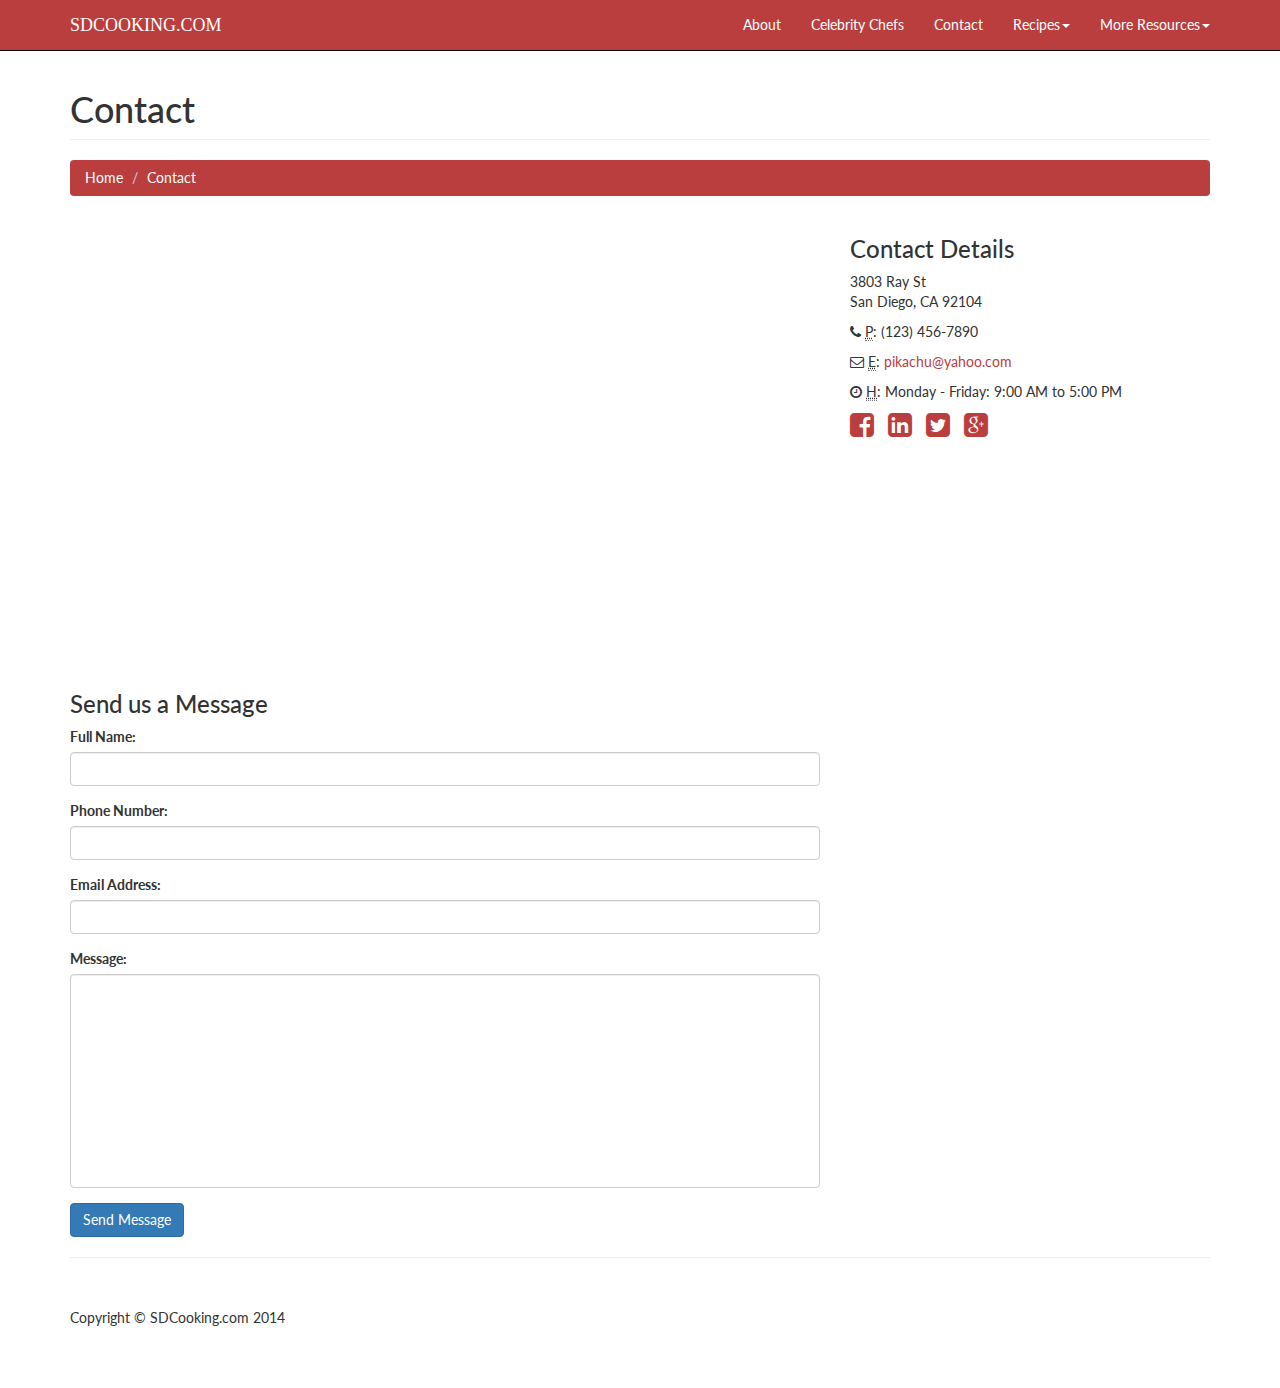
<file: contact.html>
<!DOCTYPE html>
<html lang="en">

<head>

    <meta charset="utf-8">
    <meta http-equiv="X-UA-Compatible" content="IE=edge">
    <meta name="viewport" content="width=device-width, initial-scale=1">
    <meta name="description" content="">
    <meta name="author" content="">

    <title>SDCooking.com</title>

    <!-- Bootstrap Core CSS -->
    <link href="css/bootstrap.min.css" rel="stylesheet">

    <!-- Custom CSS -->
    <link href="css/modern-business.css" rel="stylesheet">

    <!-- Custom Fonts -->
    <link href="font-awesome/css/font-awesome.min.css" rel="stylesheet" type="text/css">

    <link href="css/my_styling.css" rel="stylesheet" type="text/css">

    <link href='https://fonts.googleapis.com/css?family=Lato' rel='stylesheet' type='text/css'>

    <!-- HTML5 Shim and Respond.js IE8 support of HTML5 elements and media queries -->
    <!-- WARNING: Respond.js doesn't work if you view the page via file:// -->
    <!--[if lt IE 9]>
        <script src="https://oss.maxcdn.com/libs/html5shiv/3.7.0/html5shiv.js"></script>
        <script src="https://oss.maxcdn.com/libs/respond.js/1.4.2/respond.min.js"></script>
    <![endif]-->

</head>

<body>

    <!-- Navigation -->
    <nav class="navbar navbar-inverse navbar-fixed-top" role="navigation">
        <div class="container">
            <!-- Brand and toggle get grouped for better mobile display -->
            <div class="navbar-header">
                <button type="button" class="navbar-toggle" data-toggle="collapse" data-target="#bs-example-navbar-collapse-1">
                    <span class="sr-only">Toggle navigation</span>
                    <span class="icon-bar"></span>
                    <span class="icon-bar"></span>
                    <span class="icon-bar"></span>
                </button>
                <a class="navbar-brand"  href="index.html">SDCooking.com</a>
            </div>
            <!-- Collect the nav links, forms, and other content for toggling -->
            <div class="collapse navbar-collapse" id="bs-example-navbar-collapse-1">
                <ul class="nav navbar-nav navbar-right">
                    <li>
                        <a href="about.html">About</a>
                    </li>
                    <li>
                        <a href="services.html">Celebrity Chefs</a>
                    </li>
                    <li>
                        <a href="contact.html">Contact</a>
                    </li>
                    <li class="dropdown">
                        <a href="#" class="dropdown-toggle" data-toggle="dropdown">Recipes<b class="caret"></b></a>
                        <ul class="dropdown-menu">
                            <li>
                                <a href="portfolio-1-col.html">Chicken Curry</a>
                            </li>
                            <li>
                                <a href="portfolio-2-col.html">Mac and Cheese</a>
                            </li>
                            <li>
                                <a href="portfolio-3-col.html">Beef and Broccoli</a>
                            </li>
                            <li>
                                <a href="portfolio-4-col.html">Fruitcake</a>
                            </li>
                            <li>
                                <a href="portfolio-item.html">Tortilla Soup</a>
                            </li>
                        </ul>
                    </li>
                    <li class="dropdown">
                        <a href="#" class="dropdown-toggle" data-toggle="dropdown">More Resources<b class="caret"></b></a>
                        <ul class="dropdown-menu">
                            <li>
                                <a href="http://allrecipes.com/" target="_blank">allrecipes.com</a>
                            </li>
                            <li>
                                <a href="http://www.epicurious.com/" target="_blank">Epicurious.com</a>
                            </li>
                            <li>
                                <a href="http://www.bonappetit.com/" target="_blank">Bonappetit.com</a>
                            </li>
                            <li>
                                <a href="https://www.pinterest.com/" target="_blank">Pinterest.com</a>
                            </li>
                        </ul>
                    </li>
                </ul>
            </div>
            <!-- /.navbar-collapse -->
        </div>
        <!-- /.container -->
    </nav>

    <!-- Page Content -->
    <div class="container">

        <!-- Page Heading/Breadcrumbs -->
        <div class="row">
            <div class="col-lg-12">
                <h1 class="page-header">Contact
                    <small></small>
                </h1>
                <ol class="breadcrumb">
                    <li><a href="index.html" class="breadcrumb_home">Home</a>
                    </li>
                    <li class="active">Contact</li>
                </ol>
            </div>
        </div>
        <!-- /.row -->

        <!-- Content Row -->
        <div class="row">
            <!-- Map Column -->
            <div class="col-md-8">
                <!-- Embedded Google Map -->
                <iframe src="https://www.google.com/maps/embed?pb=!1m18!1m12!1m3!1d3355.684298598813!2d-117.13128774896373!3d32.747572680887544!2m3!1f0!2f0!3f0!3m2!1i1024!2i768!4f13.1!3m3!1m2!1s0x80d954f5cda8cd87%3A0x4cb38acc42b18a7e!2sLEARN!5e0!3m2!1sen!2sus!4v1469822810260" width="600" height="450" frameborder="0" style="border:0" allowfullscreen></iframe>
            </div>
            <!-- Contact Details Column -->
            <div class="col-md-4">
                <h3>Contact Details</h3>
                <p>
                    3803 Ray St<br>San Diego, CA 92104<br>
                </p>
                <p><i class="fa fa-phone"></i>
                    <abbr title="Phone">P</abbr>: (123) 456-7890</p>
                <p><i class="fa fa-envelope-o"></i>
                    <abbr title="Email">E</abbr>: <a href="mailto:name@example.com">pikachu@yahoo.com</a>
                </p>
                <p><i class="fa fa-clock-o"></i>
                    <abbr title="Hours">H</abbr>: Monday - Friday: 9:00 AM to 5:00 PM</p>
                <ul class="list-unstyled list-inline list-social-icons">
                    <li>
                        <a href="#"><i class="fa fa-facebook-square fa-2x"></i></a>
                    </li>
                    <li>
                        <a href="#"><i class="fa fa-linkedin-square fa-2x"></i></a>
                    </li>
                    <li>
                        <a href="#"><i class="fa fa-twitter-square fa-2x"></i></a>
                    </li>
                    <li>
                        <a href="#"><i class="fa fa-google-plus-square fa-2x"></i></a>
                    </li>
                </ul>
            </div>
        </div>
        <!-- /.row -->

        <!-- Contact Form -->
        <!-- In order to set the email address and subject line for the contact form go to the bin/contact_me.php file. -->
        <div class="row">
            <div class="col-md-8">
                <h3>Send us a Message</h3>
                <form name="sentMessage" id="contactForm" novalidate>
                    <div class="control-group form-group">
                        <div class="controls">
                            <label>Full Name:</label>
                            <input type="text" class="form-control" id="name" required data-validation-required-message="Please enter your name.">
                            <p class="help-block"></p>
                        </div>
                    </div>
                    <div class="control-group form-group">
                        <div class="controls">
                            <label>Phone Number:</label>
                            <input type="tel" class="form-control" id="phone" required data-validation-required-message="Please enter your phone number.">
                        </div>
                    </div>
                    <div class="control-group form-group">
                        <div class="controls">
                            <label>Email Address:</label>
                            <input type="email" class="form-control" id="email" required data-validation-required-message="Please enter your email address.">
                        </div>
                    </div>
                    <div class="control-group form-group">
                        <div class="controls">
                            <label>Message:</label>
                            <textarea rows="10" cols="100" class="form-control" id="message" required data-validation-required-message="Please enter your message" maxlength="999" style="resize:none"></textarea>
                        </div>
                    </div>
                    <div id="success"></div>
                    <!-- For success/fail messages -->
                    <button type="submit" class="btn btn-primary">Send Message</button>
                </form>
            </div>

        </div>
        <!-- /.row -->

        <hr>

        <!-- Footer -->
        <footer>
            <div class="row">
                <div class="col-lg-12">
                    <p>Copyright &copy; SDCooking.com 2014</p>
                </div>
            </div>
        </footer>

    </div>
    <!-- /.container -->

    <!-- jQuery -->
    <script src="js/jquery.js"></script>

    <!-- Bootstrap Core JavaScript -->
    <script src="js/bootstrap.min.js"></script>

    <!-- Contact Form JavaScript -->
    <!-- Do not edit these files! In order to set the email address and subject line for the contact form go to the bin/contact_me.php file. -->
    <script src="js/jqBootstrapValidation.js"></script>
    <script src="js/contact_me.js"></script>

</body>

</html>
</file>
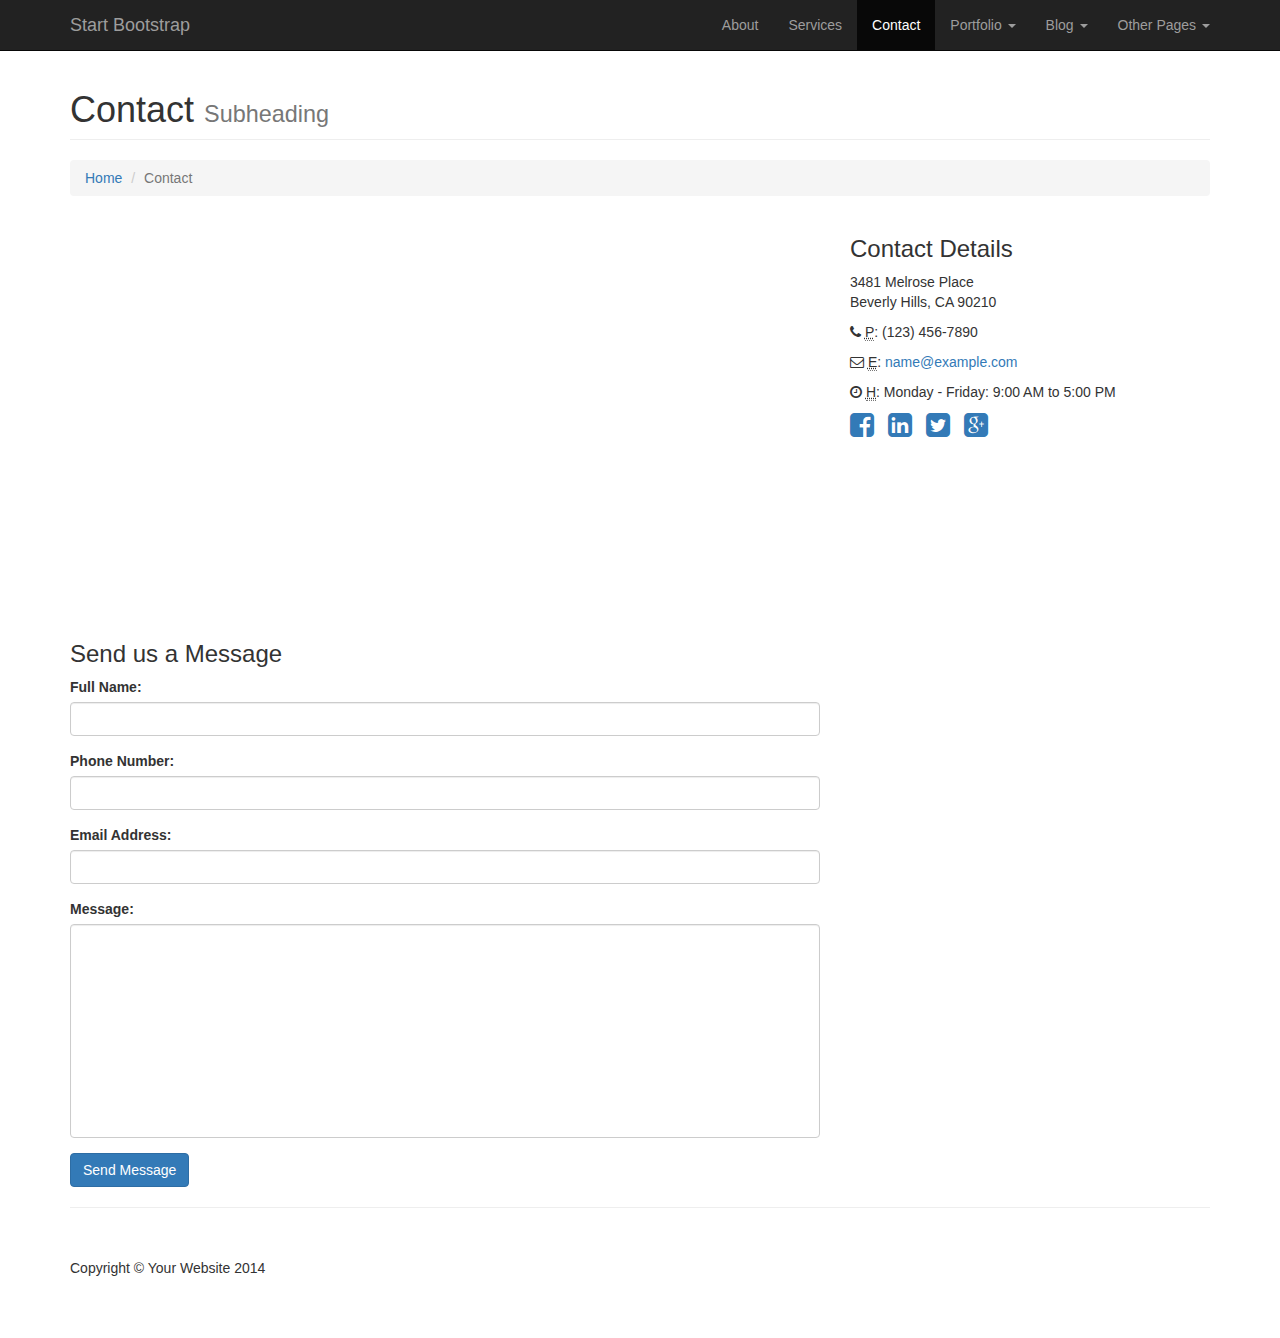
<file: dup-contact.html>
<!DOCTYPE html>
<html lang="en">

<head>

    <meta charset="utf-8">
    <meta http-equiv="X-UA-Compatible" content="IE=edge">
    <meta name="viewport" content="width=device-width, initial-scale=1">
    <meta name="description" content="">
    <meta name="author" content="">

    <title>Modern Business - Start Bootstrap Template</title>

    <!-- Bootstrap Core CSS -->
    <link href="css/bootstrap.min.css" rel="stylesheet">

    <!-- Custom CSS -->
    <link href="css/modern-business.css" rel="stylesheet">

    <!-- Custom Fonts -->
    <link href="font-awesome/css/font-awesome.min.css" rel="stylesheet" type="text/css">

    <!-- HTML5 Shim and Respond.js IE8 support of HTML5 elements and media queries -->
    <!-- WARNING: Respond.js doesn't work if you view the page via file:// -->
    <!--[if lt IE 9]>
        <script src="https://oss.maxcdn.com/libs/html5shiv/3.7.0/html5shiv.js"></script>
        <script src="https://oss.maxcdn.com/libs/respond.js/1.4.2/respond.min.js"></script>
    <![endif]-->

</head>

<body>

    <!-- Navigation -->
    <nav class="navbar navbar-inverse navbar-fixed-top" role="navigation">
        <div class="container">
            <!-- Brand and toggle get grouped for better mobile display -->
            <div class="navbar-header">
                <button type="button" class="navbar-toggle" data-toggle="collapse" data-target="#bs-example-navbar-collapse-1">
                    <span class="sr-only">Toggle navigation</span>
                    <span class="icon-bar"></span>
                    <span class="icon-bar"></span>
                    <span class="icon-bar"></span>
                </button>
                <a class="navbar-brand" href="index.html">Start Bootstrap</a>
            </div>
            <!-- Collect the nav links, forms, and other content for toggling -->
            <div class="collapse navbar-collapse" id="bs-example-navbar-collapse-1">
                <ul class="nav navbar-nav navbar-right">
                    <li>
                        <a href="about.html">About</a>
                    </li>
                    <li>
                        <a href="services.html">Services</a>
                    </li>
                    <li class="active">
                        <a href="contact.html">Contact</a>
                    </li>
                    <li class="dropdown">
                        <a href="#" class="dropdown-toggle" data-toggle="dropdown">Portfolio <b class="caret"></b></a>
                        <ul class="dropdown-menu">
                            <li>
                                <a href="portfolio-1-col.html">1 Column Portfolio</a>
                            </li>
                            <li>
                                <a href="portfolio-2-col.html">2 Column Portfolio</a>
                            </li>
                            <li>
                                <a href="portfolio-3-col.html">3 Column Portfolio</a>
                            </li>
                            <li>
                                <a href="portfolio-4-col.html">4 Column Portfolio</a>
                            </li>
                            <li>
                                <a href="portfolio-item.html">Single Portfolio Item</a>
                            </li>
                        </ul>
                    </li>
                    <li class="dropdown">
                        <a href="#" class="dropdown-toggle" data-toggle="dropdown">Blog <b class="caret"></b></a>
                        <ul class="dropdown-menu">
                            <li>
                                <a href="blog-home-1.html">Blog Home 1</a>
                            </li>
                            <li>
                                <a href="blog-home-2.html">Blog Home 2</a>
                            </li>
                            <li>
                                <a href="blog-post.html">Blog Post</a>
                            </li>
                        </ul>
                    </li>
                    <li class="dropdown">
                        <a href="#" class="dropdown-toggle" data-toggle="dropdown">Other Pages <b class="caret"></b></a>
                        <ul class="dropdown-menu">
                            <li>
                                <a href="full-width.html">Full Width Page</a>
                            </li>
                            <li>
                                <a href="sidebar.html">Sidebar Page</a>
                            </li>
                            <li>
                                <a href="faq.html">FAQ</a>
                            </li>
                            <li>
                                <a href="404.html">404</a>
                            </li>
                            <li>
                                <a href="pricing.html">Pricing Table</a>
                            </li>
                        </ul>
                    </li>
                </ul>
            </div>
            <!-- /.navbar-collapse -->
        </div>
        <!-- /.container -->
    </nav>

    <!-- Page Content -->
    <div class="container">

        <!-- Page Heading/Breadcrumbs -->
        <div class="row">
            <div class="col-lg-12">
                <h1 class="page-header">Contact
                    <small>Subheading</small>
                </h1>
                <ol class="breadcrumb">
                    <li><a href="index.html">Home</a>
                    </li>
                    <li class="active">Contact</li>
                </ol>
            </div>
        </div>
        <!-- /.row -->

        <!-- Content Row -->
        <div class="row">
            <!-- Map Column -->
            <div class="col-md-8">
                <!-- Embedded Google Map -->
                <iframe width="100%" height="400px" frameborder="0" scrolling="no" marginheight="0" marginwidth="0" src="http://maps.google.com/maps?hl=en&amp;ie=UTF8&amp;ll=37.0625,-95.677068&amp;spn=56.506174,79.013672&amp;t=m&amp;z=4&amp;output=embed"></iframe>
            </div>
            <!-- Contact Details Column -->
            <div class="col-md-4">
                <h3>Contact Details</h3>
                <p>
                    3481 Melrose Place<br>Beverly Hills, CA 90210<br>
                </p>
                <p><i class="fa fa-phone"></i> 
                    <abbr title="Phone">P</abbr>: (123) 456-7890</p>
                <p><i class="fa fa-envelope-o"></i> 
                    <abbr title="Email">E</abbr>: <a href="mailto:name@example.com">name@example.com</a>
                </p>
                <p><i class="fa fa-clock-o"></i> 
                    <abbr title="Hours">H</abbr>: Monday - Friday: 9:00 AM to 5:00 PM</p>
                <ul class="list-unstyled list-inline list-social-icons">
                    <li>
                        <a href="#"><i class="fa fa-facebook-square fa-2x"></i></a>
                    </li>
                    <li>
                        <a href="#"><i class="fa fa-linkedin-square fa-2x"></i></a>
                    </li>
                    <li>
                        <a href="#"><i class="fa fa-twitter-square fa-2x"></i></a>
                    </li>
                    <li>
                        <a href="#"><i class="fa fa-google-plus-square fa-2x"></i></a>
                    </li>
                </ul>
            </div>
        </div>
        <!-- /.row -->

        <!-- Contact Form -->
        <!-- In order to set the email address and subject line for the contact form go to the bin/contact_me.php file. -->
        <div class="row">
            <div class="col-md-8">
                <h3>Send us a Message</h3>
                <form name="sentMessage" id="contactForm" novalidate>
                    <div class="control-group form-group">
                        <div class="controls">
                            <label>Full Name:</label>
                            <input type="text" class="form-control" id="name" required data-validation-required-message="Please enter your name.">
                            <p class="help-block"></p>
                        </div>
                    </div>
                    <div class="control-group form-group">
                        <div class="controls">
                            <label>Phone Number:</label>
                            <input type="tel" class="form-control" id="phone" required data-validation-required-message="Please enter your phone number.">
                        </div>
                    </div>
                    <div class="control-group form-group">
                        <div class="controls">
                            <label>Email Address:</label>
                            <input type="email" class="form-control" id="email" required data-validation-required-message="Please enter your email address.">
                        </div>
                    </div>
                    <div class="control-group form-group">
                        <div class="controls">
                            <label>Message:</label>
                            <textarea rows="10" cols="100" class="form-control" id="message" required data-validation-required-message="Please enter your message" maxlength="999" style="resize:none"></textarea>
                        </div>
                    </div>
                    <div id="success"></div>
                    <!-- For success/fail messages -->
                    <button type="submit" class="btn btn-primary">Send Message</button>
                </form>
            </div>

        </div>
        <!-- /.row -->

        <hr>

        <!-- Footer -->
        <footer>
            <div class="row">
                <div class="col-lg-12">
                    <p>Copyright &copy; Your Website 2014</p>
                </div>
            </div>
        </footer>

    </div>
    <!-- /.container -->

    <!-- jQuery -->
    <script src="js/jquery.js"></script>

    <!-- Bootstrap Core JavaScript -->
    <script src="js/bootstrap.min.js"></script>

    <!-- Contact Form JavaScript -->
    <!-- Do not edit these files! In order to set the email address and subject line for the contact form go to the bin/contact_me.php file. -->
    <script src="js/jqBootstrapValidation.js"></script>
    <script src="js/contact_me.js"></script>

</body>

</html>
</file>
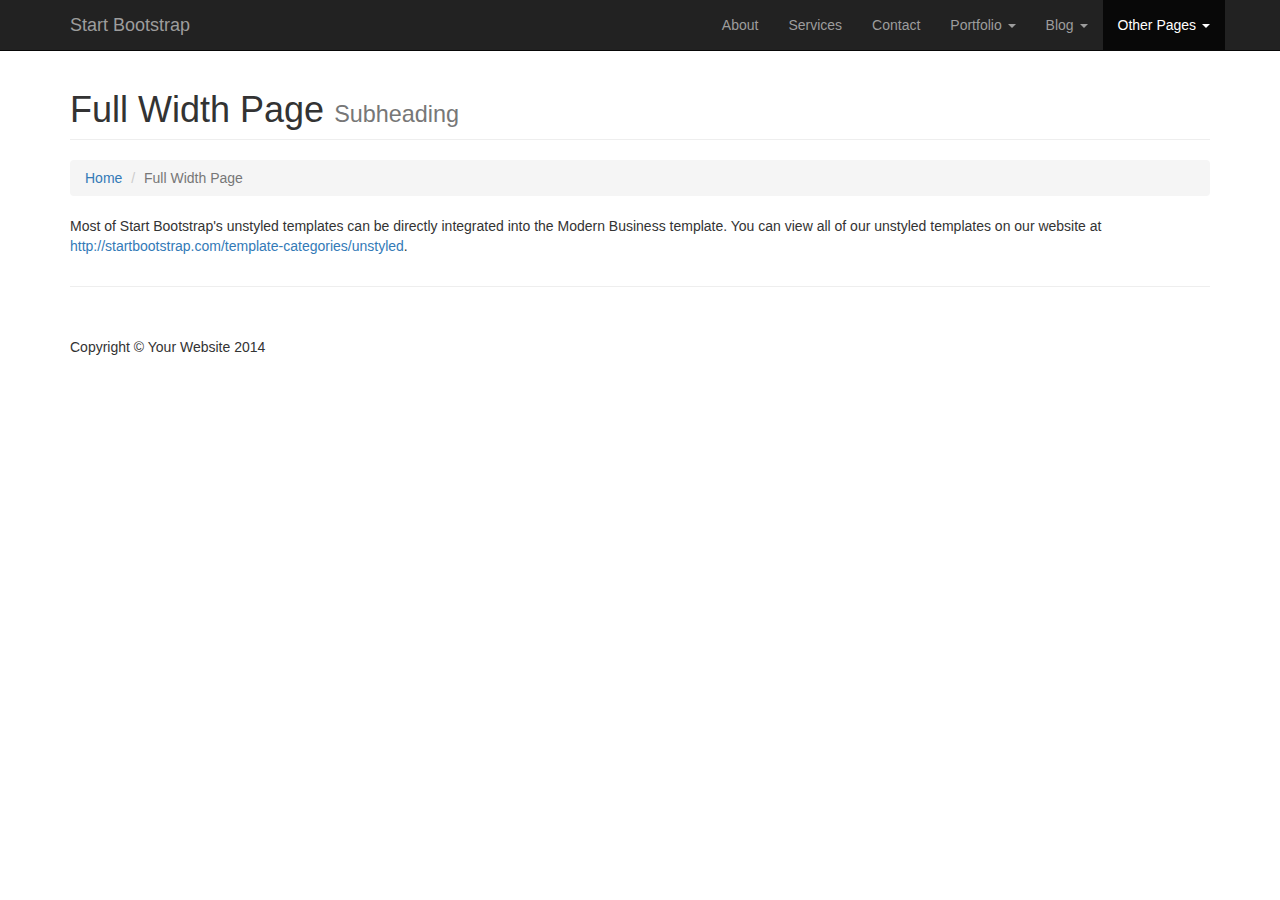
<file: full-width.html>
<!DOCTYPE html>
<html lang="en">

<head>

    <meta charset="utf-8">
    <meta http-equiv="X-UA-Compatible" content="IE=edge">
    <meta name="viewport" content="width=device-width, initial-scale=1">
    <meta name="description" content="">
    <meta name="author" content="">

    <title>Modern Business - Start Bootstrap Template</title>

    <!-- Bootstrap Core CSS -->
    <link href="css/bootstrap.min.css" rel="stylesheet">

    <!-- Custom CSS -->
    <link href="css/modern-business.css" rel="stylesheet">

    <!-- Custom Fonts -->
    <link href="font-awesome/css/font-awesome.min.css" rel="stylesheet" type="text/css">

    <!-- HTML5 Shim and Respond.js IE8 support of HTML5 elements and media queries -->
    <!-- WARNING: Respond.js doesn't work if you view the page via file:// -->
    <!--[if lt IE 9]>
        <script src="https://oss.maxcdn.com/libs/html5shiv/3.7.0/html5shiv.js"></script>
        <script src="https://oss.maxcdn.com/libs/respond.js/1.4.2/respond.min.js"></script>
    <![endif]-->

</head>

<body>

    <!-- Navigation -->
    <nav class="navbar navbar-inverse navbar-fixed-top" role="navigation">
        <div class="container">
            <!-- Brand and toggle get grouped for better mobile display -->
            <div class="navbar-header">
                <button type="button" class="navbar-toggle" data-toggle="collapse" data-target="#bs-example-navbar-collapse-1">
                    <span class="sr-only">Toggle navigation</span>
                    <span class="icon-bar"></span>
                    <span class="icon-bar"></span>
                    <span class="icon-bar"></span>
                </button>
                <a class="navbar-brand" href="index.html">Start Bootstrap</a>
            </div>
            <!-- Collect the nav links, forms, and other content for toggling -->
            <div class="collapse navbar-collapse" id="bs-example-navbar-collapse-1">
                <ul class="nav navbar-nav navbar-right">
                    <li>
                        <a href="about.html">About</a>
                    </li>
                    <li>
                        <a href="services.html">Services</a>
                    </li>
                    <li>
                        <a href="contact.html">Contact</a>
                    </li>
                    <li class="dropdown">
                        <a href="#" class="dropdown-toggle" data-toggle="dropdown">Portfolio <b class="caret"></b></a>
                        <ul class="dropdown-menu">
                            <li>
                                <a href="portfolio-1-col.html">1 Column Portfolio</a>
                            </li>
                            <li>
                                <a href="portfolio-2-col.html">2 Column Portfolio</a>
                            </li>
                            <li>
                                <a href="portfolio-3-col.html">3 Column Portfolio</a>
                            </li>
                            <li>
                                <a href="portfolio-4-col.html">4 Column Portfolio</a>
                            </li>
                            <li>
                                <a href="portfolio-item.html">Single Portfolio Item</a>
                            </li>
                        </ul>
                    </li>
                    <li class="dropdown">
                        <a href="#" class="dropdown-toggle" data-toggle="dropdown">Blog <b class="caret"></b></a>
                        <ul class="dropdown-menu">
                            <li>
                                <a href="blog-home-1.html">Blog Home 1</a>
                            </li>
                            <li>
                                <a href="blog-home-2.html">Blog Home 2</a>
                            </li>
                            <li>
                                <a href="blog-post.html">Blog Post</a>
                            </li>
                        </ul>
                    </li>
                    <li class="dropdown active">
                        <a href="#" class="dropdown-toggle" data-toggle="dropdown">Other Pages <b class="caret"></b></a>
                        <ul class="dropdown-menu">
                            <li class="active">
                                <a href="full-width.html">Full Width Page</a>
                            </li>
                            <li>
                                <a href="sidebar.html">Sidebar Page</a>
                            </li>
                            <li>
                                <a href="faq.html">FAQ</a>
                            </li>
                            <li>
                                <a href="404.html">404</a>
                            </li>
                            <li>
                                <a href="pricing.html">Pricing Table</a>
                            </li>
                        </ul>
                    </li>
                </ul>
            </div>
            <!-- /.navbar-collapse -->
        </div>
        <!-- /.container -->
    </nav>

    <!-- Page Content -->
    <div class="container">

        <!-- Page Heading/Breadcrumbs -->
        <div class="row">
            <div class="col-lg-12">
                <h1 class="page-header">Full Width Page
                    <small>Subheading</small>
                </h1>
                <ol class="breadcrumb">
                    <li><a href="index.html">Home</a>
                    </li>
                    <li class="active">Full Width Page</li>
                </ol>
            </div>
        </div>
        <!-- /.row -->

        <!-- Content Row -->
        <div class="row">
            <div class="col-lg-12">
                <p>Most of Start Bootstrap's unstyled templates can be directly integrated into the Modern Business template. You can view all of our unstyled templates on our website at <a href="http://startbootstrap.com/template-categories/unstyled">http://startbootstrap.com/template-categories/unstyled</a>.</p>
            </div>
        </div>
        <!-- /.row -->

        <hr>

        <!-- Footer -->
        <footer>
            <div class="row">
                <div class="col-lg-12">
                    <p>Copyright &copy; Your Website 2014</p>
                </div>
            </div>
        </footer>

    </div>
    <!-- /.container -->

    <!-- jQuery -->
    <script src="js/jquery.js"></script>

    <!-- Bootstrap Core JavaScript -->
    <script src="js/bootstrap.min.js"></script>

</body>

</html>
</file>
<file: css/my_styling.css>
.navbar-header {
  background-image: url(http://www.thelogomix.com/files/u7/Stiff_0.jpg);
  background-size: 50px;
  background-repeat: no-repeat;
  background-position: right;
  width: 300px;
  text-align: right;
  /*background-color: #ba3e3e;*/
  color: white;
  text-transform: uppercase;
  font-family: 'Playfair Display', serif;
}

.navbar-inverse {
  background-color: #ba3e3e;
}

.navbar-inverse .navbar-nav>.active>a {
  background-color: #ba3e3e;
}

.navbar-inverse .navbar-nav > li > a {
  color: white;
}

.navbar-inverse .navbar-brand {
  color: white;
}

a {
  color: #ba3e3e;
}

h4 {
  font-size: 12pt;
}

h5 {
  font-size: 18pt;
  text-transform: uppercase;
}

.panel-group {
  margin-top: 30px;
}

.img-responsive {
  height: 200px;
  margin: auto;
  margin-top: 30px;
}

body {
  font-family: 'Lato', sans-serif;
}

.thumbnail > .img-responsive {
  height: 200px;
}

#celebrity_chefs {
  height: auto;
}

#chicken_panel {
  padding-top: 100px;
}


.panel-heading > img {
  height: 200px;
}

.breadcrumb {
  background-color: #ba3e3e;
}

.breadcrumb > .active {
  color: white;
}

.breadcrumb_home {
  color:white;
}

.panel-title {
  background-color: #ba3e3e;
  color: white;
}

.panel-default > .panel-heading {
  background-color: #ba3e3e;
  border-color: white;
}

.panel-group .panel {
  border-color: white;
  border: 0px;
  border-top: 0px;
  border-top-color: white;
}

.panel-default > .panel-heading+.panel-collapse > .panel-body {
  border-top-color: white;
  border-top-width: 0px;
}

h2 {
  text-transform: uppercase;
}
</file>
<file: css/modern-business.css>
/*!
 * Start Bootstrap - Modern Business (http://startbootstrap.com/)
 * Copyright 2013-2016 Start Bootstrap
 * Licensed under MIT (https://github.com/BlackrockDigital/startbootstrap/blob/gh-pages/LICENSE)
 */

/* Global Styles */

html,
body {
    height: 100%;
}

body {
    padding-top: 50px; /* Required padding for .navbar-fixed-top. Remove if using .navbar-static-top. Change if height of navigation changes. */
}

.img-portfolio {
    margin-bottom: 30px;
}

.img-hover:hover {
    opacity: 0.8;
}

/* Home Page Carousel */

header.carousel {
    height: 50%;
}

header.carousel .item,
header.carousel .item.active,
header.carousel .carousel-inner {
    height: 100%;
}

header.carousel .fill {
    width: 100%;
    height: 100%;
    background-position: center;
    background-size: cover;
}

/* 404 Page Styles */

.error-404 {
    font-size: 100px;
}

/* Pricing Page Styles */

.price {
    display: block;
    font-size: 50px;
    line-height: 50px;
}

.price sup {
    top: -20px;
    left: 2px;
    font-size: 20px;
}

.period {
    display: block;
    font-style: italic;
}

/* Footer Styles */

footer {
    margin: 50px 0;
}

/* Responsive Styles */

@media(max-width:991px) {
    .customer-img,
    .img-related {
        margin-bottom: 30px;
    }
}

@media(max-width:767px) {
    .img-portfolio {
        margin-bottom: 15px;
    }

    header.carousel .carousel {
        height: 70%;
    }
}
</file>
